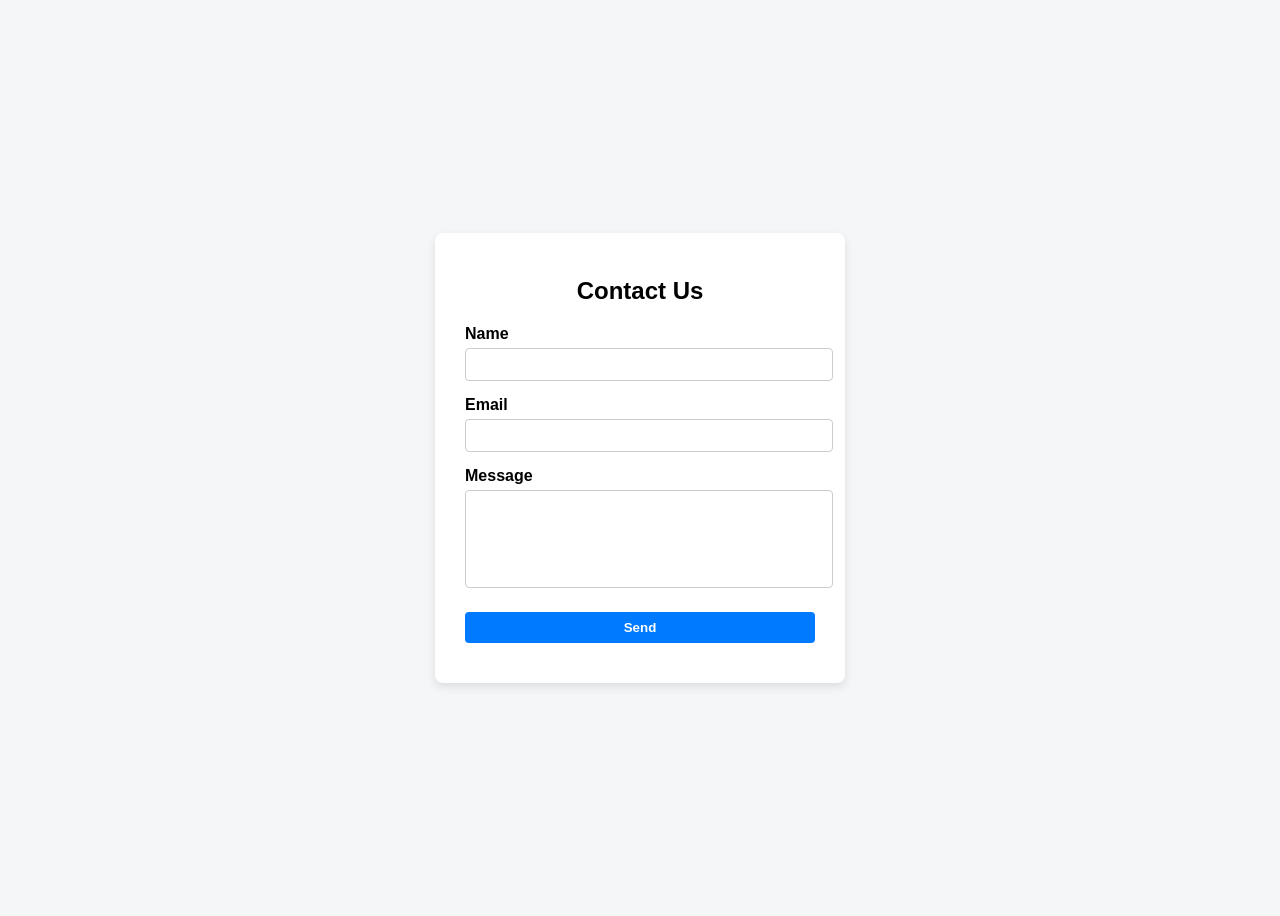
<file: session_03/ex1/contact.html>
<!DOCTYPE html>
<html lang="en">
<head>
    <meta charset="UTF-8">
    <title>Basic Contact Form</title>
    <style>
        body {
            font-family: Arial, sans-serif;
            background-color: #f4f6f8;
            display: flex;
            justify-content: center;
            align-items: center;
            height: 100vh;
        }

        .contact-form {
            background: #ffffff;
            padding: 25px 30px;
            border-radius: 8px;
            width: 350px;
            box-shadow: 0 4px 10px rgba(0, 0, 0, 0.1);
        }

        .contact-form h2 {
            text-align: center;
            margin-bottom: 20px;
        }

        .contact-form label {
            font-weight: bold;
        }

        .contact-form input,
        .contact-form textarea {
            width: 100%;
            padding: 8px;
            margin-top: 5px;
            margin-bottom: 15px;
            border: 1px solid #ccc;
            border-radius: 4px;
        }

        .contact-form textarea {
            resize: none;
            height: 80px;
        }

        .contact-form input[type="submit"] {
            background-color: #007bff;
            color: white;
            border: none;
            cursor: pointer;
            font-weight: bold;
        }

        .contact-form input[type="submit"]:hover {
            background-color: #0056b3;
        }
    </style>
</head>
<body>

<div class="contact-form">
    <h2>Contact Us</h2>

    <form action="submit.php" method="post">
        <label>Name</label>
        <input type="text" name="name">

        <label>Email</label>
        <input type="email" name="email">

        <label>Message</label>
        <textarea name="message"></textarea>

        <input type="submit" value="Send">
    </form>
</div>

</body>
</html>
</file>
